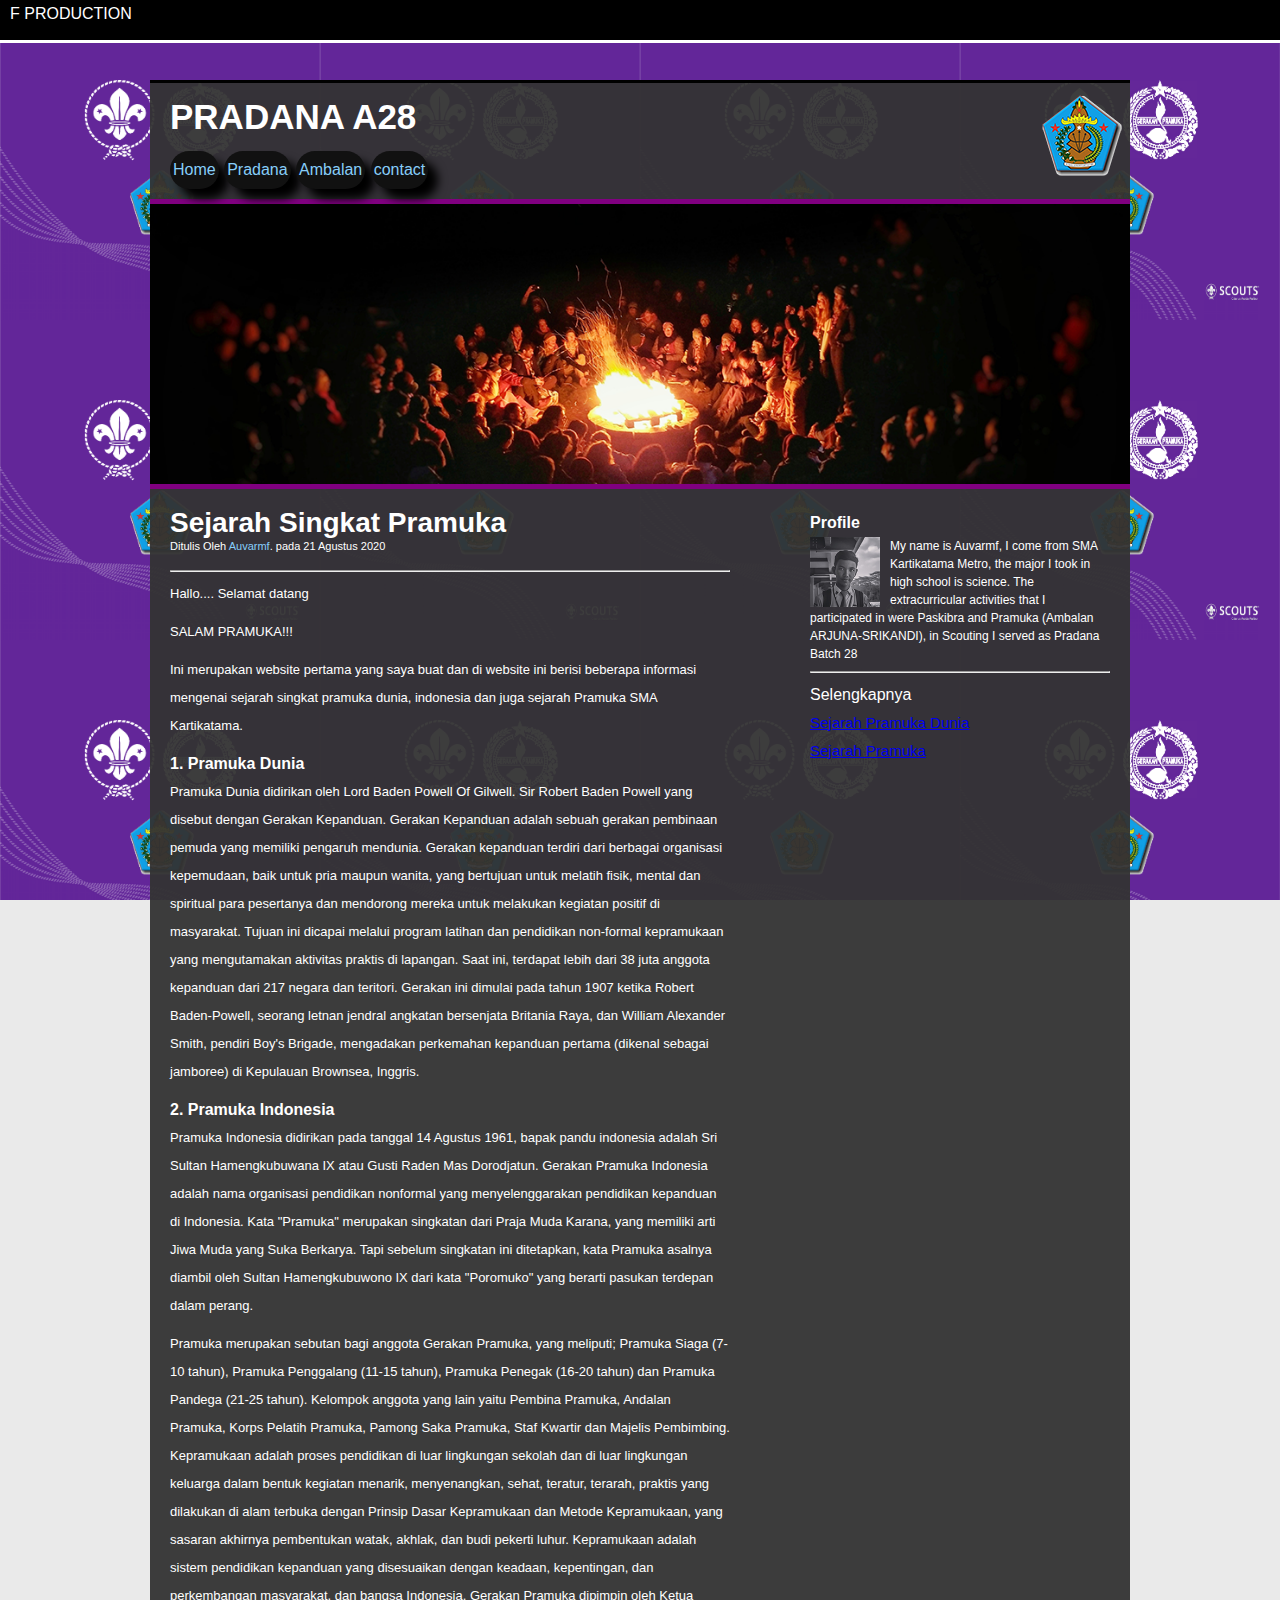
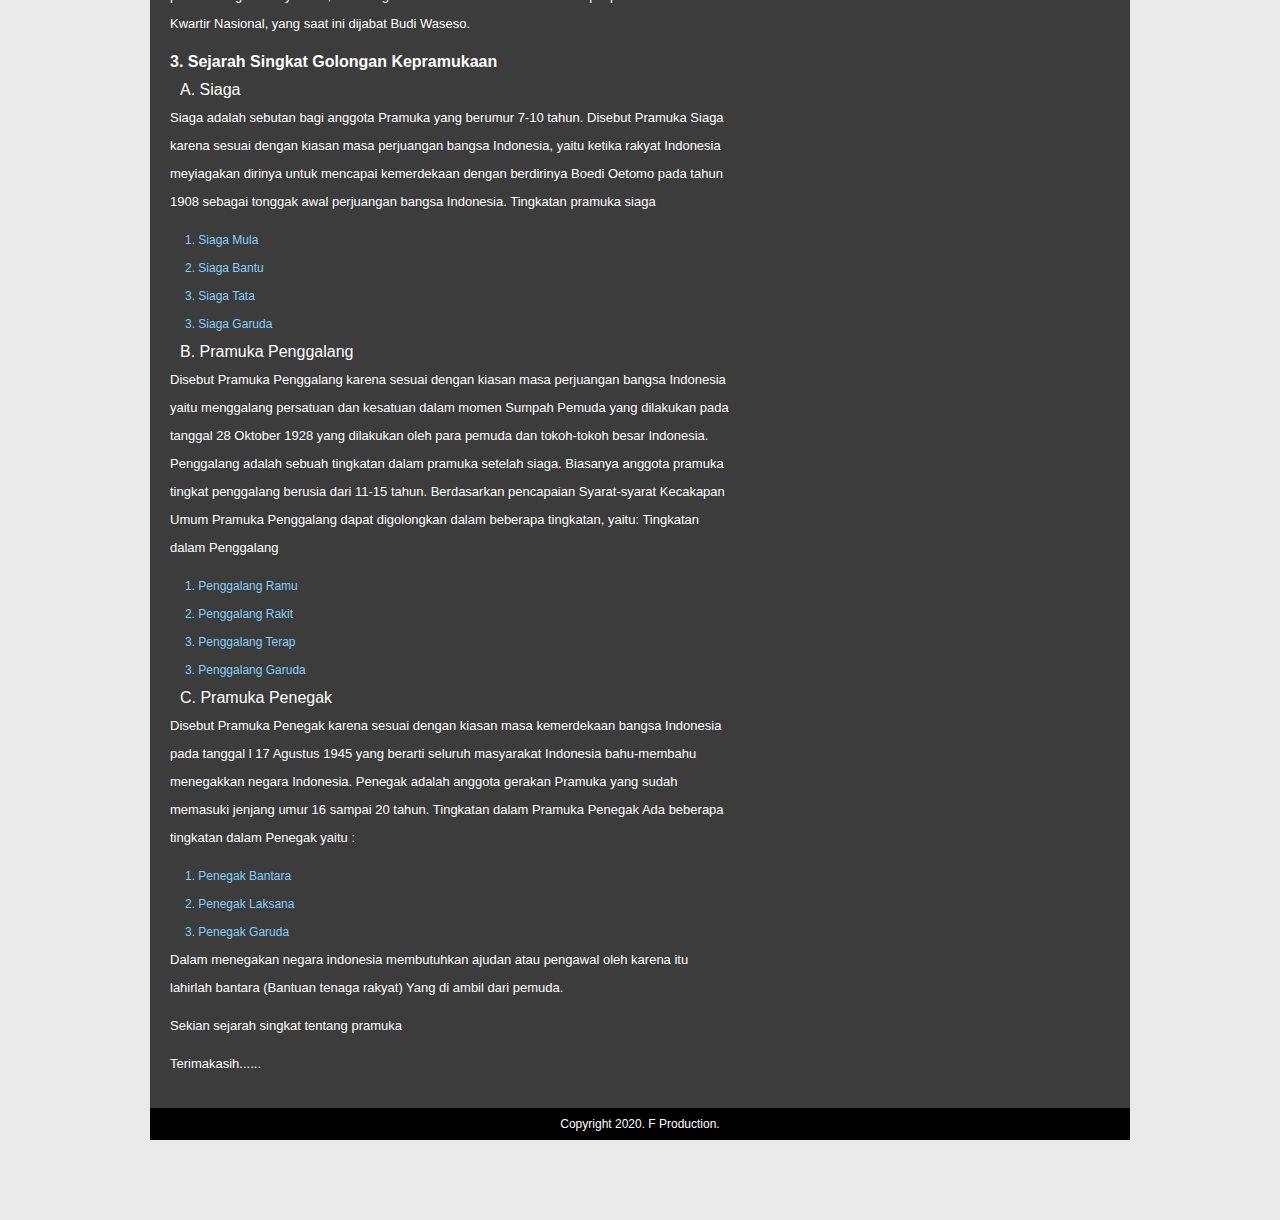
<file: index.html>
<!DOCTYPE html>
<html>
<head>
	<title>Pradana A28</title>
	<link rel="apple-touch-icon" sizes="57x57" href="apple-icon-57x57.png"> 
	<link rel="apple-touch-icon" sizes="60x60" href="apple-icon-60x60.png"> 
	<link rel="apple-touch-icon" sizes="72x72" href="apple-icon-72x72.png"> 
	<link rel="apple-touch-icon" sizes="76x76" href="apple-icon-76x76.png"> 
	<link rel="apple-touch-icon" sizes="114x114" href="apple-icon-114x114.png">
	<link rel="apple-touch-icon" sizes="120x120" href="apple-icon-120x120.png">
	<link rel="apple-touch-icon" sizes="144x144" href="apple-icon-144x144.png">
	<link rel="apple-touch-icon" sizes="152x152" href="apple-icon-152x152.png">
	<link rel="apple-touch-icon" sizes="180x180" href="apple-icon-180x180.png">
	<link rel="icon" type="image/png" sizes="192x192" href="android-icon-192x192.png"> 
	<link rel="icon" type="image/png" sizes="32x32" href="favicon-32x32.png"> 
	<link rel="icon" type="image/png" sizes="96x96" href="favicon-96x96.png"> 
	<link rel="icon" type="image/png" sizes="16x16" href="favicon-16x16.png">
	<link rel="manifest" href="manifest.json"> 
	<meta name="msapplication-TileColor" content="#ffffff"> 
	<meta name="msapplication-TileImage" content="ms-icon-144x144.png"> 
	<meta name="theme-color" content="#ffffff">
	<meta charset="utf-8">
	<meta name="description" content="Pramuka">
	<meta name="keywords" content="Pramuka,Pradana,Sejarah">
	<meta name="author" content="Auvarmf">
	<link rel="stylesheet" type="text/css" href="design.css">
</head>
<body>


	<div class="topbar">F PRODUCTION</div>
	
	<div class="container">
		<a href="https://www.instagram.com/pramuka_smakartikatama" class="instagram" target="_blank">@pramuka_smakartikatama</a>
		<div class="header">
			<h1 class="judul">PRADANA A28</h1>
			<ul id="menu">
				<li><a href="index.html">Home</a></li>
				<li><a href="pradana.html">Pradana</a></li>
				<li><a href="ambalan.html">Ambalan</a></li>
				<li><a href="contact.html">contact</a></li>
			</ul>
		</div>
		<div class="hero"></div>
		<div class="content cf">
			<div class="main cf">
				<h2>Sejarah Singkat Pramuka</h2>
				<p class="penulis">Ditulis Oleh <a href="https://www.instagram.com/auvar_mf/" target="_blank">Auvarmf</a>. pada 21 Agustus 2020</p>

				<hr>

				<p>Hallo.... Selamat datang</p>
				<p>SALAM PRAMUKA!!!</p>
				<p>Ini merupakan website pertama yang saya buat dan di website ini berisi beberapa informasi mengenai sejarah singkat pramuka dunia, indonesia dan juga sejarah Pramuka SMA Kartikatama.</p>

				<h3>1. Pramuka Dunia</h3>
				<p>Pramuka Dunia didirikan oleh Lord Baden Powell Of Gilwell. Sir Robert Baden Powell yang disebut dengan Gerakan Kepanduan. Gerakan Kepanduan adalah sebuah gerakan pembinaan pemuda yang memiliki pengaruh mendunia. Gerakan kepanduan terdiri dari berbagai organisasi kepemudaan, baik untuk pria maupun wanita, yang bertujuan untuk melatih fisik, mental dan spiritual para pesertanya dan mendorong mereka untuk melakukan kegiatan positif di masyarakat. Tujuan ini dicapai melalui program latihan dan pendidikan non-formal kepramukaan yang mengutamakan aktivitas praktis di lapangan. Saat ini, terdapat lebih dari 38 juta anggota kepanduan dari 217 negara dan teritori. Gerakan ini dimulai pada tahun 1907 ketika Robert Baden-Powell, seorang letnan jendral angkatan bersenjata Britania Raya, dan William Alexander Smith, pendiri Boy's Brigade, mengadakan perkemahan kepanduan pertama (dikenal sebagai jamboree) di Kepulauan Brownsea, Inggris. </p>

				<h3>2. Pramuka Indonesia</h3>
				<p>Pramuka Indonesia didirikan pada tanggal 14 Agustus 1961, bapak pandu indonesia adalah Sri Sultan Hamengkubuwana IX atau Gusti Raden Mas Dorodjatun. Gerakan Pramuka Indonesia adalah nama organisasi pendidikan nonformal yang menyelenggarakan pendidikan kepanduan di Indonesia. Kata "Pramuka" merupakan singkatan dari Praja Muda Karana, yang memiliki arti Jiwa Muda yang Suka Berkarya. Tapi sebelum singkatan ini ditetapkan, kata Pramuka asalnya diambil oleh Sultan Hamengkubuwono IX dari kata "Poromuko" yang berarti pasukan terdepan dalam perang.</p>

				<p>Pramuka merupakan sebutan bagi anggota Gerakan Pramuka, yang meliputi; Pramuka Siaga (7-10 tahun), Pramuka Penggalang (11-15 tahun), Pramuka Penegak (16-20 tahun) dan Pramuka Pandega (21-25 tahun). Kelompok anggota yang lain yaitu Pembina Pramuka, Andalan Pramuka, Korps Pelatih Pramuka, Pamong Saka Pramuka, Staf Kwartir dan Majelis Pembimbing.
				Kepramukaan adalah proses pendidikan di luar lingkungan sekolah dan di luar lingkungan keluarga dalam bentuk kegiatan menarik, menyenangkan, sehat, teratur, terarah, praktis yang dilakukan di alam terbuka dengan Prinsip Dasar Kepramukaan dan Metode Kepramukaan, yang sasaran akhirnya pembentukan watak, akhlak, dan budi pekerti luhur. Kepramukaan adalah sistem pendidikan kepanduan yang disesuaikan dengan keadaan, kepentingan, dan perkembangan masyarakat, dan bangsa Indonesia.
				Gerakan Pramuka dipimpin oleh Ketua Kwartir Nasional, yang saat ini dijabat Budi Waseso. </p>

				<h3>3. Sejarah Singkat Golongan Kepramukaan</h3>
				<h4>A. Siaga</h4>
				<p>Siaga adalah sebutan bagi anggota Pramuka yang berumur 7-10 tahun. Disebut Pramuka Siaga karena sesuai dengan kiasan masa perjuangan bangsa Indonesia, yaitu ketika rakyat Indonesia meyiagakan dirinya untuk mencapai kemerdekaan dengan berdirinya Boedi Oetomo pada tahun 1908 sebagai tonggak awal perjuangan bangsa Indonesia. Tingkatan pramuka siaga</p>
				<ol>
					<li>1. Siaga Mula</li>
					<li>2. Siaga Bantu</li>
					<li>3. Siaga Tata</li>
					<li>3. Siaga Garuda</li>
				</ol>

				<h4>B. Pramuka Penggalang</h4>
				<p>Disebut Pramuka Penggalang karena sesuai dengan kiasan masa perjuangan bangsa Indonesia yaitu menggalang persatuan dan kesatuan dalam momen Sumpah Pemuda yang dilakukan pada tanggal 28 Oktober 1928 yang dilakukan oleh para pemuda dan tokoh-tokoh besar Indonesia.
				Penggalang adalah sebuah tingkatan dalam pramuka setelah siaga. Biasanya anggota pramuka tingkat penggalang berusia dari 11-15 tahun.
				Berdasarkan pencapaian Syarat-syarat Kecakapan Umum Pramuka Penggalang dapat digolongkan dalam beberapa tingkatan, yaitu:
				Tingkatan dalam Penggalang</p>
				<ol>
					<li>1. Penggalang Ramu</li>
					<li>2. Penggalang Rakit</li>
					<li>3. Penggalang Terap</li>
					<li>3. Penggalang Garuda</li>
				</ol>

				<h4>C. Pramuka Penegak</h4>
				<p>Disebut Pramuka Penegak karena sesuai dengan kiasan masa kemerdekaan bangsa Indonesia pada tanggal l 17 Agustus 1945 yang berarti seluruh masyarakat Indonesia bahu-membahu menegakkan negara Indonesia.
				Penegak adalah anggota gerakan Pramuka yang sudah memasuki jenjang umur 16 sampai 20 tahun.
				Tingkatan dalam Pramuka Penegak
				Ada beberapa tingkatan dalam Penegak yaitu :</p>
				<ol>
					<li>1. Penegak Bantara</li>
					<li>2. Penegak Laksana</li>
					<li>3. Penegak Garuda</li>
				</ol>

				<p>Dalam menegakan negara indonesia membutuhkan ajudan atau pengawal oleh karena itu lahirlah bantara (Bantuan tenaga rakyat) Yang di ambil dari pemuda.</p>

				<p>Sekian sejarah singkat tentang pramuka</p>

				<p>Terimakasih......</p>
			</div>

			<div class="sidebar">
				<h3>Profile</h3>
				<img src="profile2.png">
				<p>My name is Auvarmf, I come from SMA Kartikatama Metro, the major I took in high school is science. The extracurricular activities that I participated in were Paskibra and Pramuka (Ambalan ARJUNA-SRIKANDI), in Scouting I served as Pradana Batch 28</p>

				<hr>

				<h4>Selengkapnya</h4>
				<ol>
					<li><a href="https://id.wikipedia.org/wiki/Gerakan_Kepanduan_Dunia" target="_blank">Sejarah Pramuka Dunia</a></li>
					<li><a href="https://id.wikipedia.org/wiki/Gerakan_Pramuka_Indonesia" target="_blank">Sejarah Pramuka </a></li>
				</ol>
			</div>
			
		</div>
		<div class="footer">
			<p class="copy">Copyright 2020. F Production.</p>
		</div>
	</div>

</body>
</html>
</file>
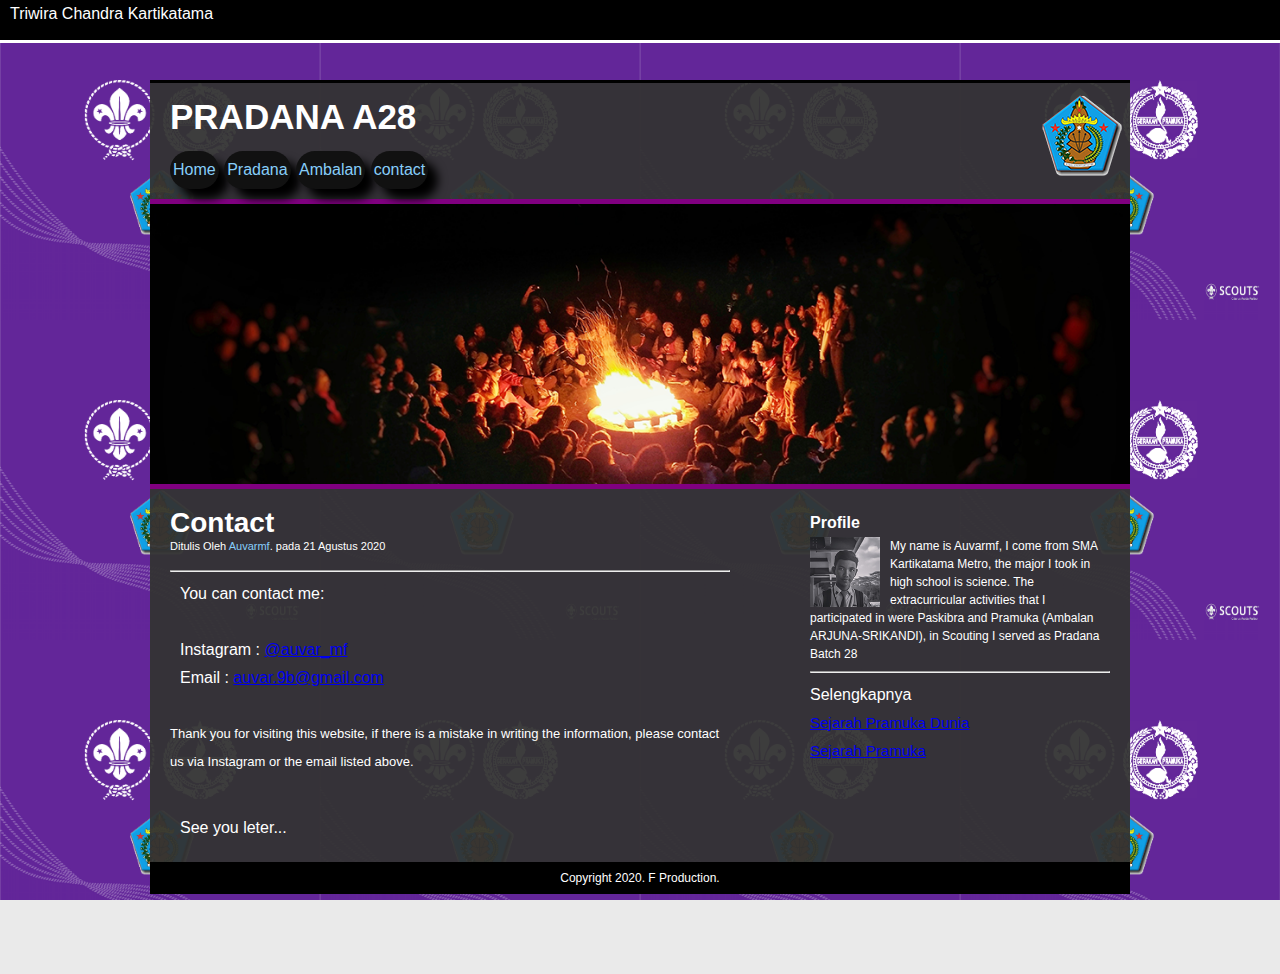
<file: contact.html>
<!DOCTYPE html>
<html>
<head>
	<title>Pradana A28</title>
	<link rel="apple-touch-icon" sizes="57x57" href="apple-icon-57x57.png"> 
	<link rel="apple-touch-icon" sizes="60x60" href="apple-icon-60x60.png"> 
	<link rel="apple-touch-icon" sizes="72x72" href="apple-icon-72x72.png"> 
	<link rel="apple-touch-icon" sizes="76x76" href="apple-icon-76x76.png"> 
	<link rel="apple-touch-icon" sizes="114x114" href="apple-icon-114x114.png">
	<link rel="apple-touch-icon" sizes="120x120" href="apple-icon-120x120.png">
	<link rel="apple-touch-icon" sizes="144x144" href="apple-icon-144x144.png">
	<link rel="apple-touch-icon" sizes="152x152" href="apple-icon-152x152.png">
	<link rel="apple-touch-icon" sizes="180x180" href="apple-icon-180x180.png">
	<link rel="icon" type="image/png" sizes="192x192" href="android-icon-192x192.png"> 
	<link rel="icon" type="image/png" sizes="32x32" href="favicon-32x32.png"> 
	<link rel="icon" type="image/png" sizes="96x96" href="favicon-96x96.png"> 
	<link rel="icon" type="image/png" sizes="16x16" href="favicon-16x16.png">
	<link rel="manifest" href="manifest.json"> 
	<meta name="msapplication-TileColor" content="#ffffff"> 
	<meta name="msapplication-TileImage" content="ms-icon-144x144.png"> 
	<meta name="theme-color" content="#ffffff">
	<meta charset="utf-8">
	<meta name="description" content="Pramuka">
	<meta name="keywords" content="Pramuka,Pradana,Sejarah">
	<meta name="author" content="Auvarmf">
	<link rel="stylesheet" type="text/css" href="design.css">
</head>
<body>

	<div class="topbar">Triwira Chandra Kartikatama</div>
	
	<div class="container">
		<a href="https://www.instagram.com/pramuka_smakartikatama" class="instagram" target="_blank">@pramuka_smakartikatama</a>
		<div class="header">
			<h1 class="judul">PRADANA A28</h1>
			<ul>
				<li><a href="index.html">Home</a></li>
				<li><a href="pradana.html">Pradana</a></li>
				<li><a href="ambalan.html">Ambalan</a></li>
				<li><a href="contact.html">contact</a></li>
			</ul>
		</div>
		<div class="hero"></div>
		<div class="content cf">
			<div class="main cf">
				<h2>Contact</h2>
				<p class="penulis">Ditulis Oleh <a href="https://www.instagram.com/auvar_mf/" target="_blank">Auvarmf</a>. pada 21 Agustus 2020</p>

				<hr>

				<h4>You can contact me:</h4>

				<br>

				<h4>Instagram : <a href="https://www.instagram.com/auvar_mf/" target="_blank">@auvar_mf</a></h4>

				<h4>Email : <a href = "mailto:auvar.9b@gmail.com?subject = Feedback&body = Message">auvar.9b@gmail.com</a></h4>

				<br>

				<p>Thank you for visiting this website, if there is a mistake in writing the information, please contact us via Instagram or the email listed above.</p>

				<br>

				<h4>See you leter...</h4>

				

			



			</div>

			<div class="sidebar">
				<h3>Profile</h3>
				<img src="profile2.png">
				<p>My name is Auvarmf, I come from SMA Kartikatama Metro, the major I took in high school is science. The extracurricular activities that I participated in were Paskibra and Pramuka (Ambalan ARJUNA-SRIKANDI), in Scouting I served as Pradana Batch 28</p>

				<hr>

				<h4>Selengkapnya</h4>
				<ol>
					<li><a href="https://id.wikipedia.org/wiki/Gerakan_Kepanduan_Dunia" target="_blank">Sejarah Pramuka Dunia</a></li>
					<li><a href="https://id.wikipedia.org/wiki/Gerakan_Pramuka_Indonesia" target="_blank">Sejarah Pramuka </a></li>
				</ol>
			</div>
			
		</div>
		<div class="footer">
			<p class="copy">Copyright 2020. F Production.</p>
		</div>
	</div>

</body>
</html>
</file>
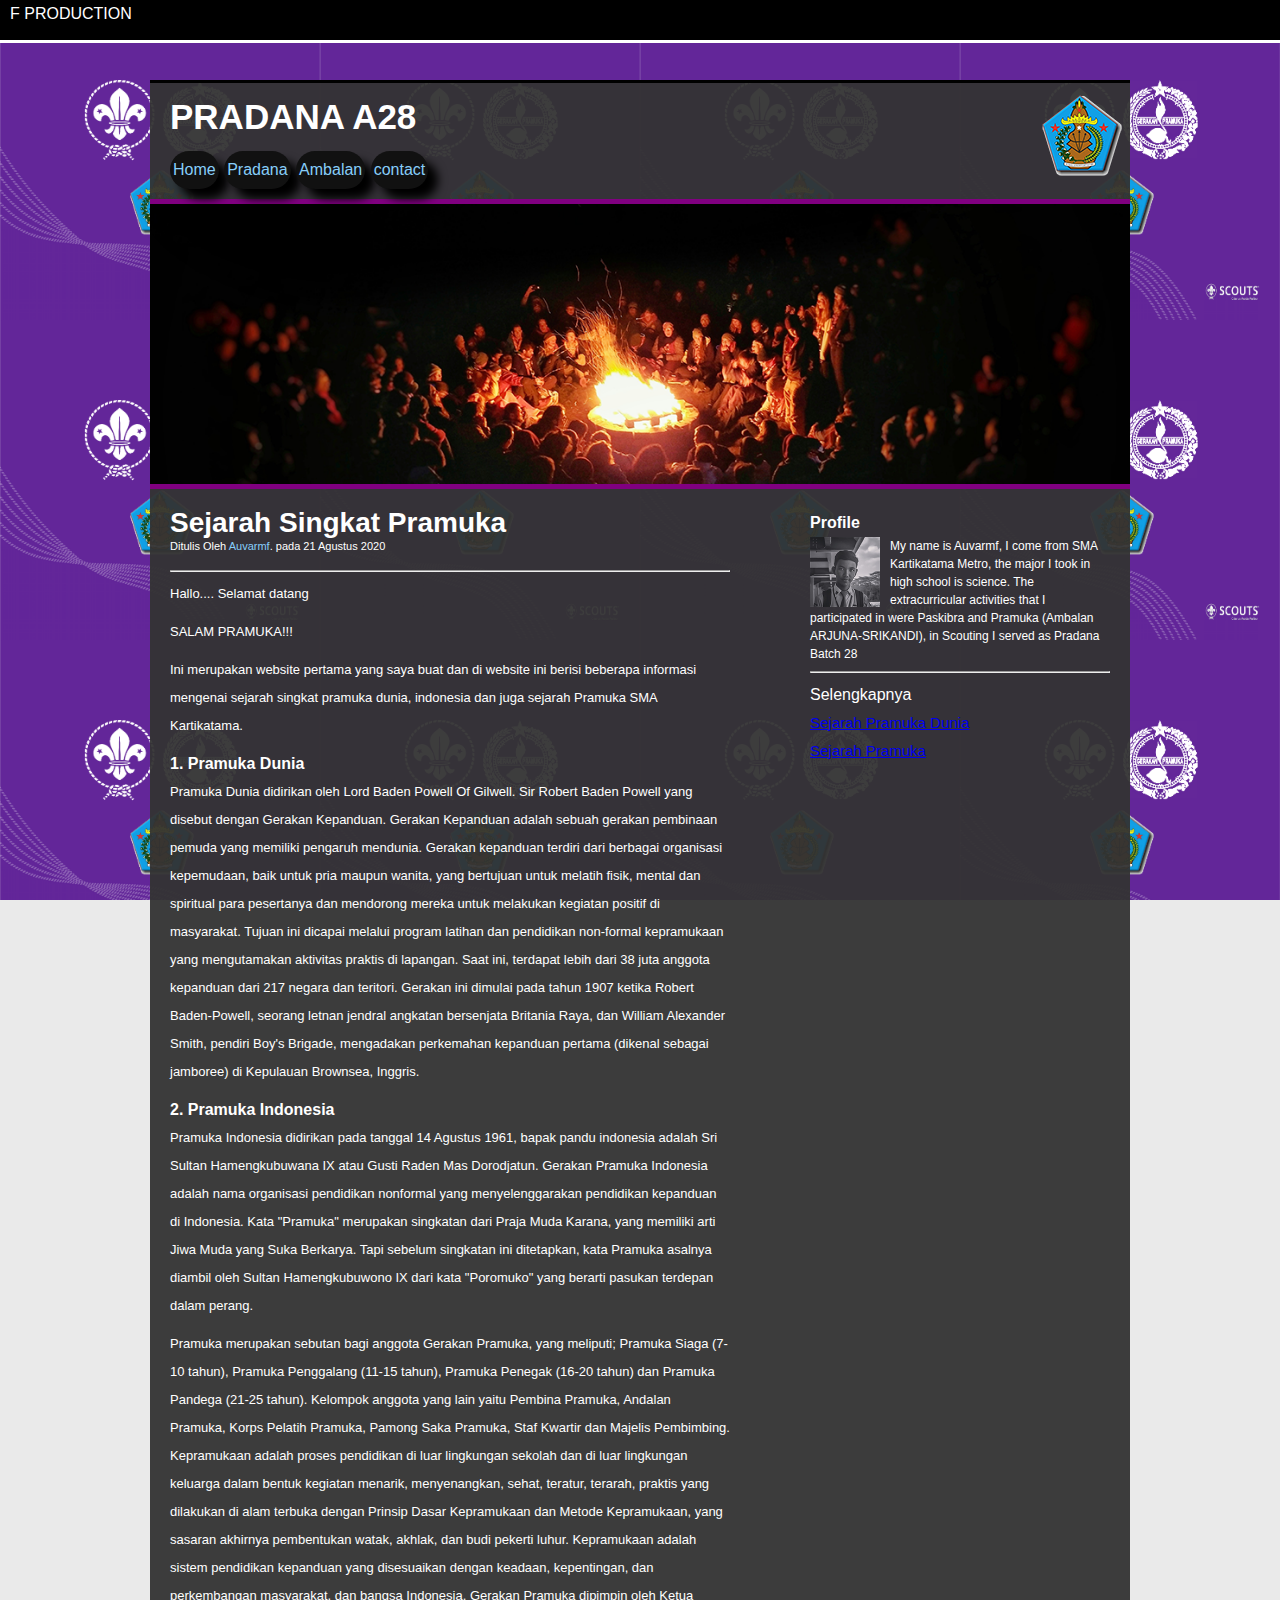
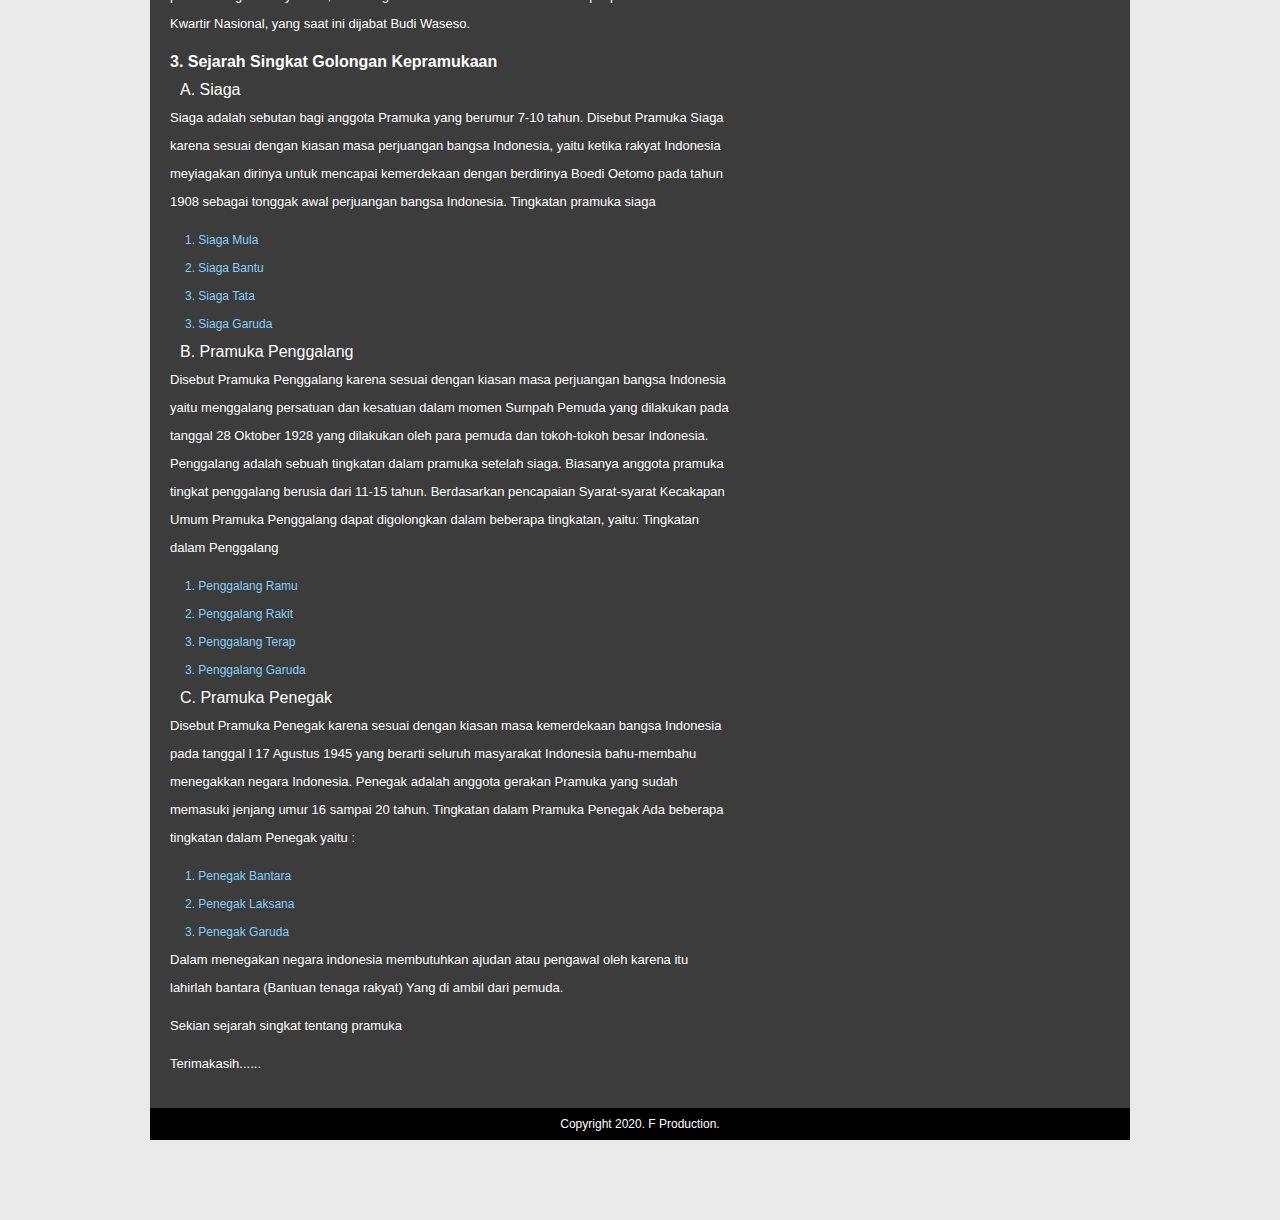
<file: home.html>
<!DOCTYPE html>
<html>
<head>
	<title>Pradana A28</title>
	<link rel="apple-touch-icon" sizes="57x57" href="apple-icon-57x57.png"> 
	<link rel="apple-touch-icon" sizes="60x60" href="apple-icon-60x60.png"> 
	<link rel="apple-touch-icon" sizes="72x72" href="apple-icon-72x72.png"> 
	<link rel="apple-touch-icon" sizes="76x76" href="apple-icon-76x76.png"> 
	<link rel="apple-touch-icon" sizes="114x114" href="apple-icon-114x114.png">
	<link rel="apple-touch-icon" sizes="120x120" href="apple-icon-120x120.png">
	<link rel="apple-touch-icon" sizes="144x144" href="apple-icon-144x144.png">
	<link rel="apple-touch-icon" sizes="152x152" href="apple-icon-152x152.png">
	<link rel="apple-touch-icon" sizes="180x180" href="apple-icon-180x180.png">
	<link rel="icon" type="image/png" sizes="192x192" href="android-icon-192x192.png"> 
	<link rel="icon" type="image/png" sizes="32x32" href="favicon-32x32.png"> 
	<link rel="icon" type="image/png" sizes="96x96" href="favicon-96x96.png"> 
	<link rel="icon" type="image/png" sizes="16x16" href="favicon-16x16.png">
	<link rel="manifest" href="manifest.json"> 
	<meta name="msapplication-TileColor" content="#ffffff"> 
	<meta name="msapplication-TileImage" content="ms-icon-144x144.png"> 
	<meta name="theme-color" content="#ffffff">
	<meta charset="utf-8">
	<meta name="description" content="Pramuka">
	<meta name="keywords" content="Pramuka,Pradana,Sejarah">
	<meta name="author" content="Auvarmf">
	<link rel="stylesheet" type="text/css" href="design.css">
</head>
<body>

	<div class="topbar">F PRODUCTION</div>
	
	<div class="container">
		<a href="https://www.instagram.com/pramuka_smakartikatama" class="instagram" target="_blank">@pramuka_smakartikatama</a>
		<div class="header">
			<h1 class="judul">PRADANA A28</h1>
			<ul>
				<li><a href="home.html">Home</a></li>
				<li><a href="pradana.html">Pradana</a></li>
				<li><a href="ambalan.html">Ambalan</a></li>
				<li><a href="contact.html">contact</a></li>
			</ul>
		</div>
		<div class="hero"></div>
		<div class="content cf">
			<div class="main cf">
				<h2>Sejarah Singkat Pramuka</h2>
				<p class="penulis">Ditulis Oleh <a href="https://www.instagram.com/auvar_mf/" target="_blank">Auvarmf</a>. pada 21 Agustus 2020</p>

				<hr>

				<p>Hallo.... Selamat datang</p>
				<p>SALAM PRAMUKA!!!</p>
				<p>Ini merupakan website pertama yang saya buat dan di website ini berisi beberapa informasi mengenai sejarah singkat pramuka dunia, indonesia dan juga sejarah Pramuka SMA Kartikatama.</p>

				<h3>1. Pramuka Dunia</h3>
				<p>Pramuka Dunia didirikan oleh Lord Baden Powell Of Gilwell. Sir Robert Baden Powell yang disebut dengan Gerakan Kepanduan. Gerakan Kepanduan adalah sebuah gerakan pembinaan pemuda yang memiliki pengaruh mendunia. Gerakan kepanduan terdiri dari berbagai organisasi kepemudaan, baik untuk pria maupun wanita, yang bertujuan untuk melatih fisik, mental dan spiritual para pesertanya dan mendorong mereka untuk melakukan kegiatan positif di masyarakat. Tujuan ini dicapai melalui program latihan dan pendidikan non-formal kepramukaan yang mengutamakan aktivitas praktis di lapangan. Saat ini, terdapat lebih dari 38 juta anggota kepanduan dari 217 negara dan teritori. Gerakan ini dimulai pada tahun 1907 ketika Robert Baden-Powell, seorang letnan jendral angkatan bersenjata Britania Raya, dan William Alexander Smith, pendiri Boy's Brigade, mengadakan perkemahan kepanduan pertama (dikenal sebagai jamboree) di Kepulauan Brownsea, Inggris. </p>

				<h3>2. Pramuka Indonesia</h3>
				<p>Pramuka Indonesia didirikan pada tanggal 14 Agustus 1961, bapak pandu indonesia adalah Sri Sultan Hamengkubuwana IX atau Gusti Raden Mas Dorodjatun. Gerakan Pramuka Indonesia adalah nama organisasi pendidikan nonformal yang menyelenggarakan pendidikan kepanduan di Indonesia. Kata "Pramuka" merupakan singkatan dari Praja Muda Karana, yang memiliki arti Jiwa Muda yang Suka Berkarya. Tapi sebelum singkatan ini ditetapkan, kata Pramuka asalnya diambil oleh Sultan Hamengkubuwono IX dari kata "Poromuko" yang berarti pasukan terdepan dalam perang.</p>

				<p>Pramuka merupakan sebutan bagi anggota Gerakan Pramuka, yang meliputi; Pramuka Siaga (7-10 tahun), Pramuka Penggalang (11-15 tahun), Pramuka Penegak (16-20 tahun) dan Pramuka Pandega (21-25 tahun). Kelompok anggota yang lain yaitu Pembina Pramuka, Andalan Pramuka, Korps Pelatih Pramuka, Pamong Saka Pramuka, Staf Kwartir dan Majelis Pembimbing.
				Kepramukaan adalah proses pendidikan di luar lingkungan sekolah dan di luar lingkungan keluarga dalam bentuk kegiatan menarik, menyenangkan, sehat, teratur, terarah, praktis yang dilakukan di alam terbuka dengan Prinsip Dasar Kepramukaan dan Metode Kepramukaan, yang sasaran akhirnya pembentukan watak, akhlak, dan budi pekerti luhur. Kepramukaan adalah sistem pendidikan kepanduan yang disesuaikan dengan keadaan, kepentingan, dan perkembangan masyarakat, dan bangsa Indonesia.
				Gerakan Pramuka dipimpin oleh Ketua Kwartir Nasional, yang saat ini dijabat Budi Waseso. </p>

				<h3>3. Sejarah Singkat Golongan Kepramukaan</h3>
				<h4>A. Siaga</h4>
				<p>Siaga adalah sebutan bagi anggota Pramuka yang berumur 7-10 tahun. Disebut Pramuka Siaga karena sesuai dengan kiasan masa perjuangan bangsa Indonesia, yaitu ketika rakyat Indonesia meyiagakan dirinya untuk mencapai kemerdekaan dengan berdirinya Boedi Oetomo pada tahun 1908 sebagai tonggak awal perjuangan bangsa Indonesia. Tingkatan pramuka siaga</p>
				<ol>
					<li>1. Siaga Mula</li>
					<li>2. Siaga Bantu</li>
					<li>3. Siaga Tata</li>
					<li>3. Siaga Garuda</li>
				</ol>

				<h4>B. Pramuka Penggalang</h4>
				<p>Disebut Pramuka Penggalang karena sesuai dengan kiasan masa perjuangan bangsa Indonesia yaitu menggalang persatuan dan kesatuan dalam momen Sumpah Pemuda yang dilakukan pada tanggal 28 Oktober 1928 yang dilakukan oleh para pemuda dan tokoh-tokoh besar Indonesia.
				Penggalang adalah sebuah tingkatan dalam pramuka setelah siaga. Biasanya anggota pramuka tingkat penggalang berusia dari 11-15 tahun.
				Berdasarkan pencapaian Syarat-syarat Kecakapan Umum Pramuka Penggalang dapat digolongkan dalam beberapa tingkatan, yaitu:
				Tingkatan dalam Penggalang</p>
				<ol>
					<li>1. Penggalang Ramu</li>
					<li>2. Penggalang Rakit</li>
					<li>3. Penggalang Terap</li>
					<li>3. Penggalang Garuda</li>
				</ol>

				<h4>C. Pramuka Penegak</h4>
				<p>Disebut Pramuka Penegak karena sesuai dengan kiasan masa kemerdekaan bangsa Indonesia pada tanggal l 17 Agustus 1945 yang berarti seluruh masyarakat Indonesia bahu-membahu menegakkan negara Indonesia.
				Penegak adalah anggota gerakan Pramuka yang sudah memasuki jenjang umur 16 sampai 20 tahun.
				Tingkatan dalam Pramuka Penegak
				Ada beberapa tingkatan dalam Penegak yaitu :</p>
				<ol>
					<li>1. Penegak Bantara</li>
					<li>2. Penegak Laksana</li>
					<li>3. Penegak Garuda</li>
				</ol>

				<p>Dalam menegakan negara indonesia membutuhkan ajudan atau pengawal oleh karena itu lahirlah bantara (Bantuan tenaga rakyat) Yang di ambil dari pemuda.</p>

				<p>Sekian sejarah singkat tentang pramuka</p>

				<p>Terimakasih......</p>
			</div>

			<div class="sidebar">
				<h3>Profile</h3>
				<img src="profile2.png">
				<p>My name is Auvarmf, I come from SMA Kartikatama Metro, the major I took in high school is science. The extracurricular activities that I participated in were Paskibra and Pramuka (Ambalan ARJUNA-SRIKANDI), in Scouting I served as Pradana Batch 28</p>

				<hr>

				<h4>Selengkapnya</h4>
				<ol>
					<li><a href="https://id.wikipedia.org/wiki/Gerakan_Kepanduan_Dunia" target="_blank">Sejarah Pramuka Dunia</a></li>
					<li><a href="https://id.wikipedia.org/wiki/Gerakan_Pramuka_Indonesia" target="_blank">Sejarah Pramuka </a></li>
				</ol>
			</div>
			
		</div>
		<div class="footer">
			<p class="copy">Copyright 2020. F Production.</p>
		</div>
	</div>

</body>
</html>
</file>
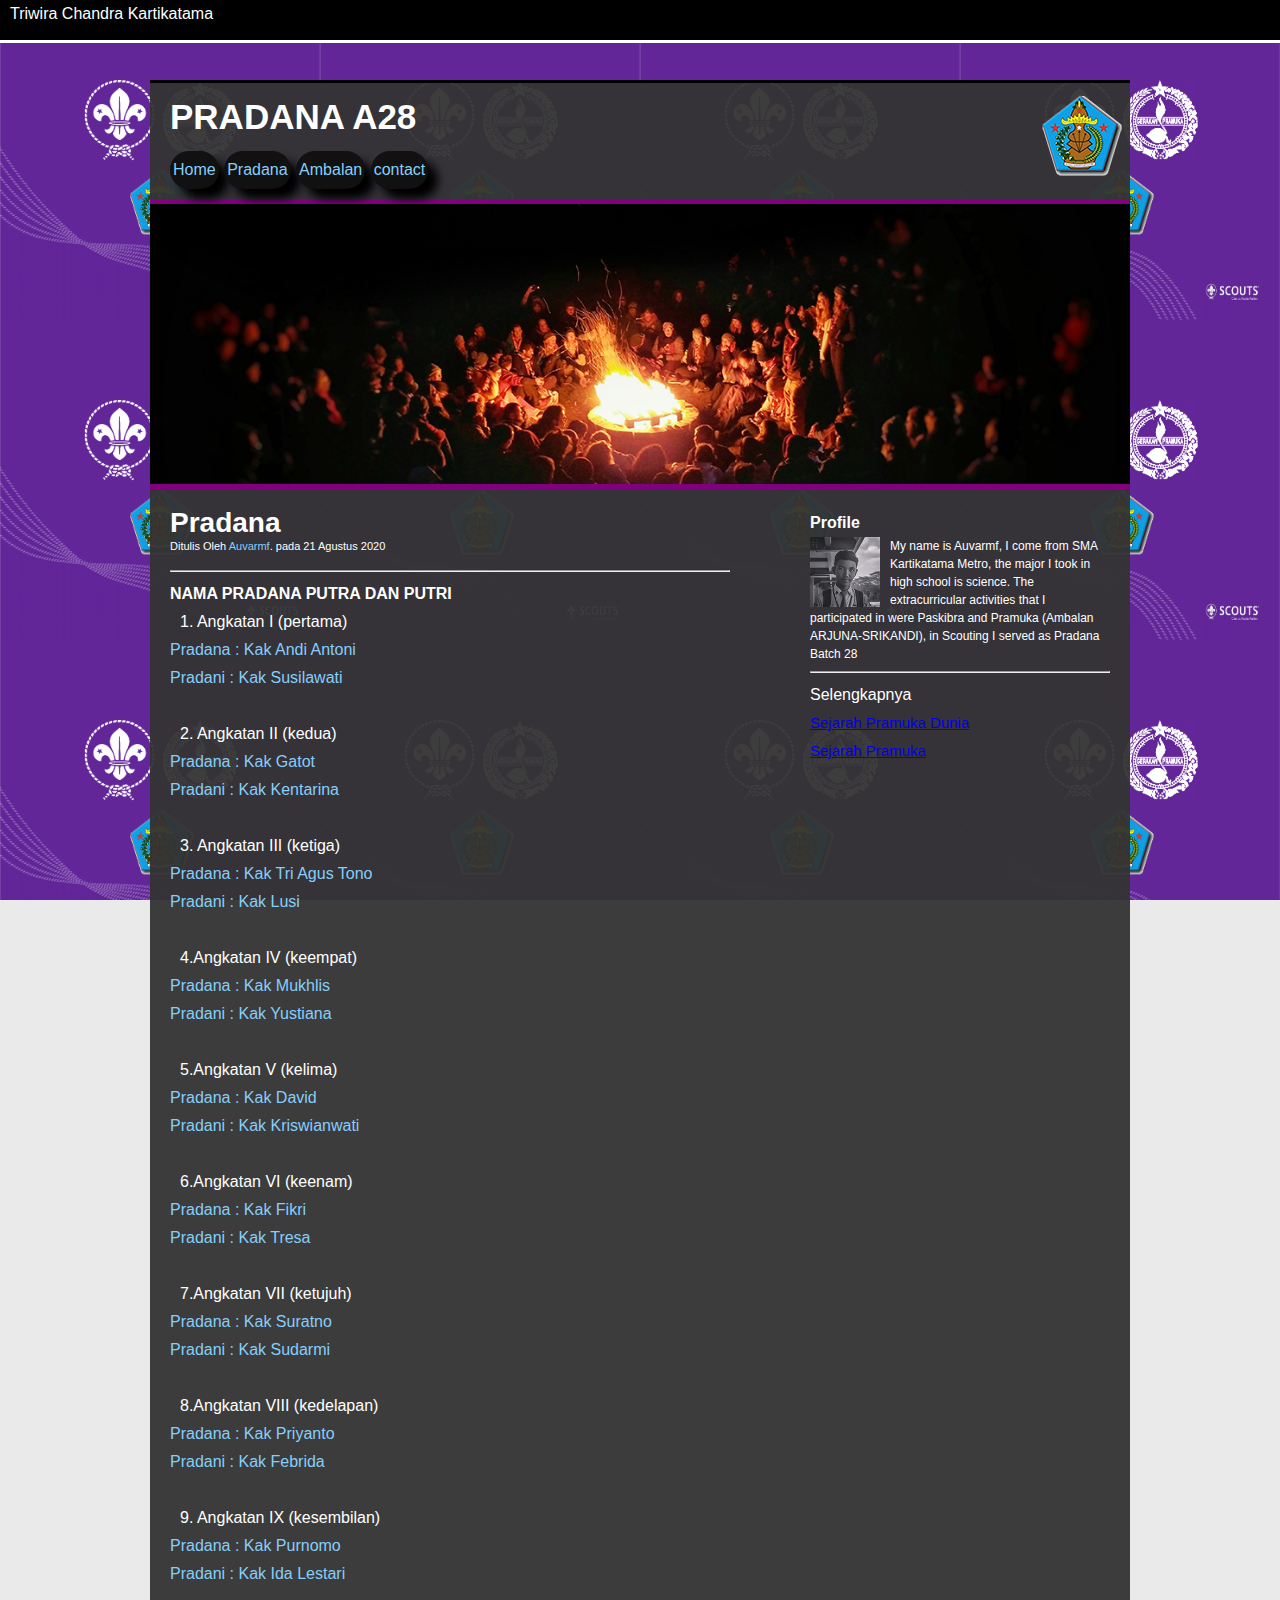
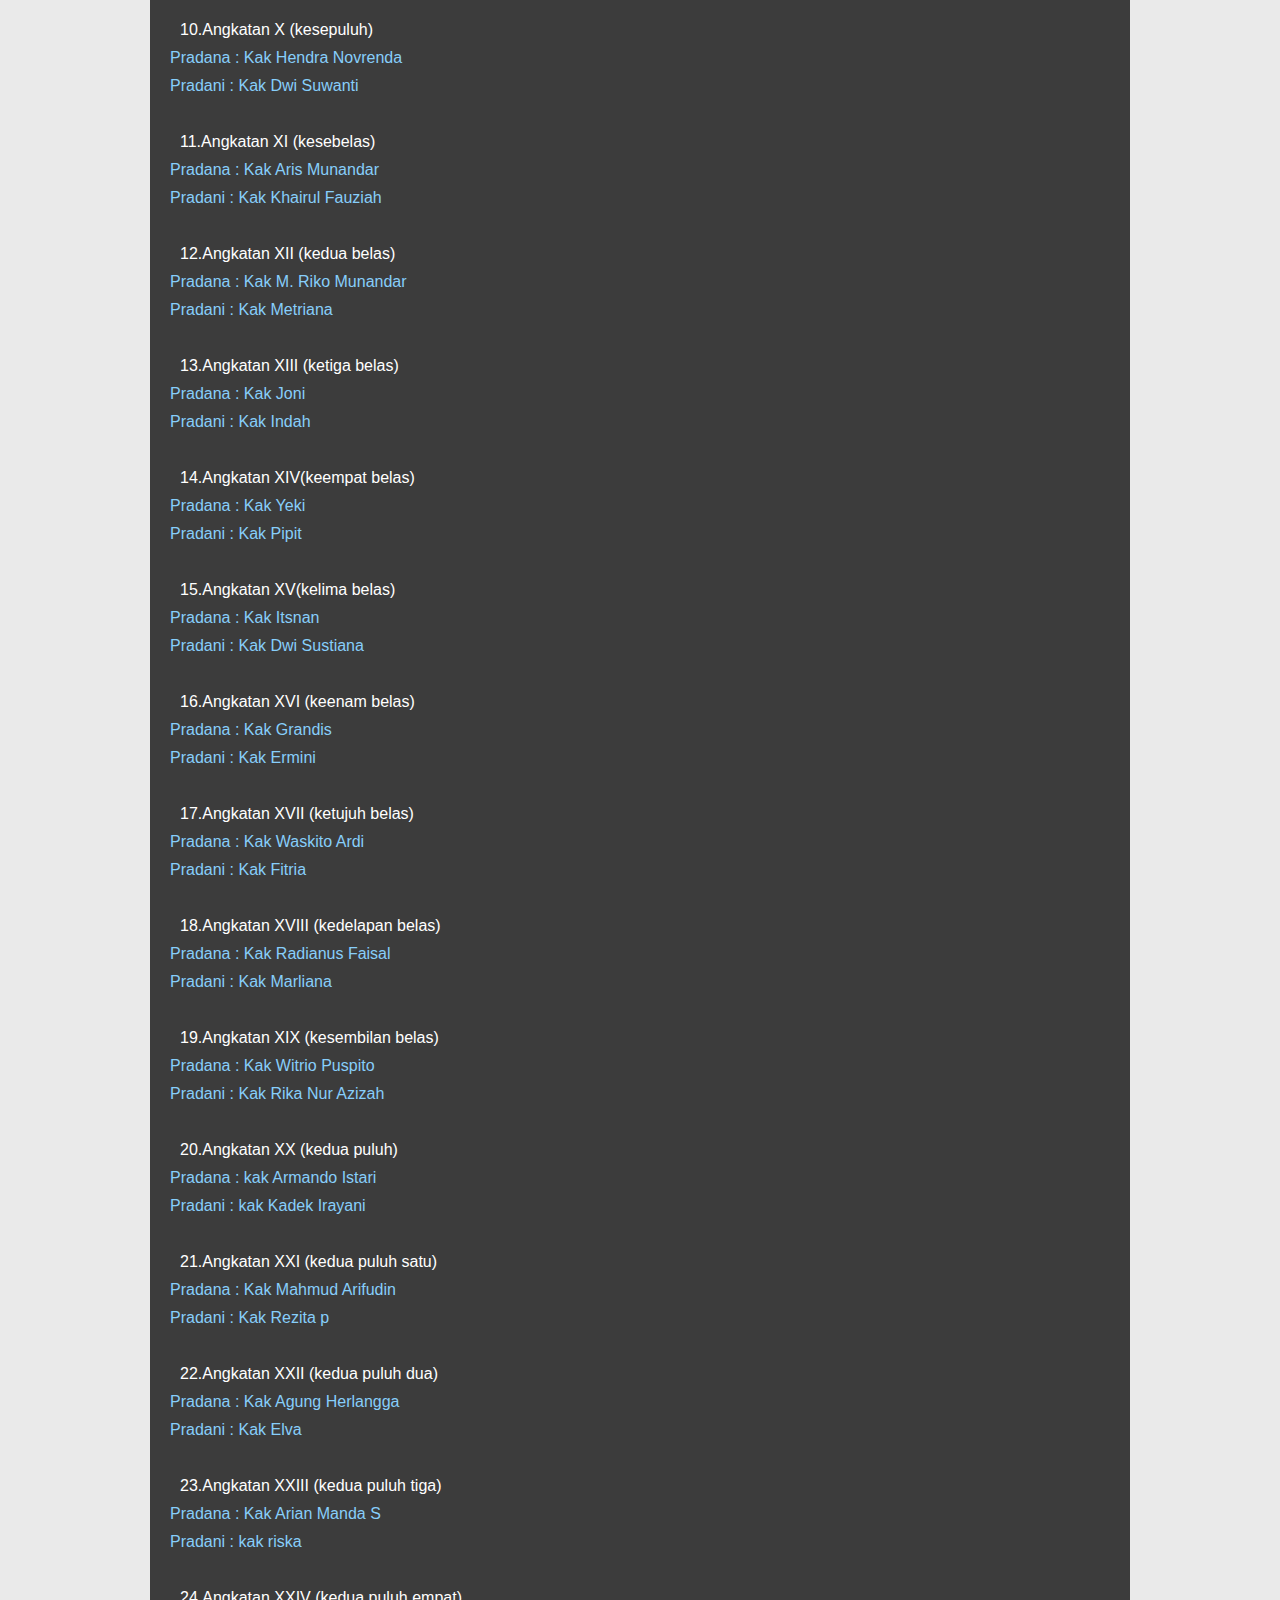
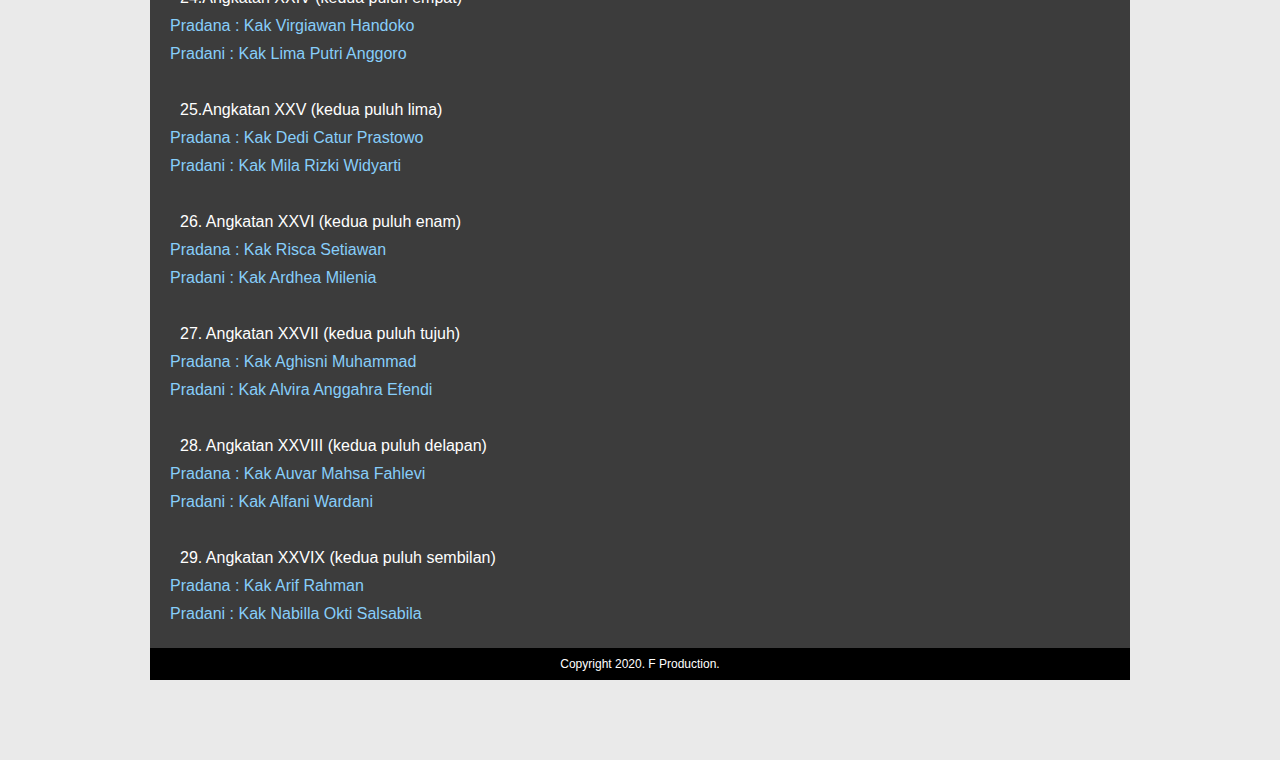
<file: pradana.html>
<!DOCTYPE html>
<html>
<head>
	<title>Pradana A28</title>
	<link rel="apple-touch-icon" sizes="57x57" href="apple-icon-57x57.png"> 
	<link rel="apple-touch-icon" sizes="60x60" href="apple-icon-60x60.png"> 
	<link rel="apple-touch-icon" sizes="72x72" href="apple-icon-72x72.png"> 
	<link rel="apple-touch-icon" sizes="76x76" href="apple-icon-76x76.png"> 
	<link rel="apple-touch-icon" sizes="114x114" href="apple-icon-114x114.png">
	<link rel="apple-touch-icon" sizes="120x120" href="apple-icon-120x120.png">
	<link rel="apple-touch-icon" sizes="144x144" href="apple-icon-144x144.png">
	<link rel="apple-touch-icon" sizes="152x152" href="apple-icon-152x152.png">
	<link rel="apple-touch-icon" sizes="180x180" href="apple-icon-180x180.png">
	<link rel="icon" type="image/png" sizes="192x192" href="android-icon-192x192.png"> 
	<link rel="icon" type="image/png" sizes="32x32" href="favicon-32x32.png"> 
	<link rel="icon" type="image/png" sizes="96x96" href="favicon-96x96.png"> 
	<link rel="icon" type="image/png" sizes="16x16" href="favicon-16x16.png">
	<link rel="manifest" href="manifest.json"> 
	<meta name="msapplication-TileColor" content="#ffffff"> 
	<meta name="msapplication-TileImage" content="ms-icon-144x144.png"> 
	<meta name="theme-color" content="#ffffff">
	<meta charset="utf-8">
	<meta name="description" content="Pramuka">
	<meta name="keywords" content="Pramuka,Pradana,Sejarah">
	<meta name="author" content="Auvarmf">
	<link rel="stylesheet" type="text/css" href="design.css">
</head>
<body>

	<div class="topbar">Triwira Chandra Kartikatama</div>
	
	<div class="container">
		<a href="https://www.instagram.com/pramuka_smakartikatama" class="instagram" target="_blank">@pramuka_smakartikatama</a>
		<div class="header">
			<h1 class="judul">PRADANA A28</h1>
			<ul>
				<li><a href="index.html">Home</a></li>
				<li><a href="pradana.html">Pradana</a></li>
				<li><a href="ambalan.html">Ambalan</a></li>
				<li><a href="contact.html">contact</a></li>
			</ul>
		</div>
		<div class="hero"></div>
		<div class="content cf">
			<div class="main cf">
				<h2>Pradana</h2>
				<p class="penulis">Ditulis Oleh <a href="https://www.instagram.com/auvar_mf/" target="_blank">Auvarmf</a>. pada 21 Agustus 2020</p>

				<hr>

				<h3>NAMA PRADANA PUTRA DAN PUTRI</h3>
				<h4>1. Angkatan I (pertama)</h4>
				<h5>Pradana : Kak Andi Antoni <br> Pradani : Kak Susilawati</h5>

				<br>

				<h4>2. Angkatan II (kedua)</h4>
				<h5>Pradana : Kak Gatot <br> Pradani : Kak Kentarina</h5>

				<br>

				<h4>3. Angkatan III (ketiga)</h4>
				<h5>Pradana : Kak Tri Agus Tono <br> Pradani : Kak Lusi</h5>

				<br>

				<h4>4.Angkatan IV (keempat)</h4>
				<h5>Pradana : Kak Mukhlis <br> Pradani : Kak Yustiana</h5>

				<br>

				<h4>5.Angkatan V (kelima)</h4>
				<h5>Pradana : Kak David <br> Pradani : Kak Kriswianwati</h5>

				<br>

				<h4>6.Angkatan VI (keenam)</h4>
				<h5>Pradana : Kak Fikri <br> Pradani : Kak Tresa</h5>

				<br>

				<h4>7.Angkatan VII (ketujuh)</h4>
				<h5>Pradana : Kak Suratno <br> Pradani : Kak Sudarmi</h5>

				<br>

				<h4>8.Angkatan VIII (kedelapan)</h4>
				<h5> Pradana : Kak Priyanto <br> Pradani : Kak Febrida</h5>

				<br>

				<h4>9. Angkatan IX (kesembilan)</h4>
				<h5>Pradana : Kak Purnomo <br> Pradani : Kak Ida Lestari</h5>

				<br>

				<h4>10.Angkatan X (kesepuluh)</h4>
				<h5> Pradana : Kak Hendra Novrenda <br> Pradani : Kak Dwi Suwanti</h5>

				<br>

				<h4>11.Angkatan XI (kesebelas)</h4>
				<h5> Pradana : Kak Aris Munandar <br> Pradani : Kak Khairul Fauziah</h5>

				<br>

				<h4>12.Angkatan XII (kedua belas)</h4>
				<h5>Pradana : Kak M. Riko Munandar <br> Pradani : Kak Metriana</h5>

				<br>

				<h4>13.Angkatan XIII (ketiga belas)</h4>
				<h5> Pradana : Kak Joni <br> Pradani : Kak Indah</h5>

				<br>

				<h4>14.Angkatan XIV(keempat belas)</h4>
				<h5>Pradana : Kak Yeki <br> Pradani : Kak Pipit</h5>

				<br>

				<h4>15.Angkatan XV(kelima belas)</h4>
				<h5>Pradana : Kak Itsnan <br> Pradani : Kak Dwi Sustiana</h5>

				<br>

				<h4>16.Angkatan XVI (keenam belas)</h4>
				<h5>Pradana : Kak Grandis <br> Pradani : Kak Ermini</h5>

				<br>

				<h4>17.Angkatan XVII (ketujuh belas)</h4>
				<h5>Pradana : Kak Waskito Ardi <br> Pradani : Kak Fitria</h5>

				<br>

				<h4>18.Angkatan XVIII (kedelapan belas)</h4>
				<h5>Pradana : Kak Radianus Faisal <br> Pradani : Kak Marliana</h5>

				<br>

				<h4>19.Angkatan XIX (kesembilan belas)</h4>
				<h5>Pradana : Kak Witrio Puspito <br> Pradani : Kak Rika Nur Azizah</h5>

				<br>

				<h4>20.Angkatan XX (kedua puluh)</h4>
				<h5> Pradana : kak Armando Istari <br> Pradani : kak Kadek Irayani</h5>

				<br>

				<h4>21.Angkatan XXI (kedua puluh satu)</h4>
				<h5>Pradana : Kak Mahmud Arifudin <br> Pradani : Kak Rezita p</h5>

				<br>

				<h4>22.Angkatan XXII (kedua puluh dua)</h4>
				<h5>Pradana : Kak Agung Herlangga <br> Pradani : Kak Elva</h5>

				<br>

				<h4>23.Angkatan XXIII (kedua puluh tiga)</h4>
				<h5>Pradana : Kak Arian Manda S <br> Pradani : kak riska</h5>

				<br>

				<h4>24.Angkatan XXIV (kedua puluh empat)</h4>
				<h5>Pradana : Kak Virgiawan Handoko <br> Pradani : Kak Lima Putri Anggoro</h5>

				<br>

				<h4>25.Angkatan XXV (kedua puluh lima)</h4>
				<h5>Pradana : Kak Dedi Catur Prastowo <br> Pradani : Kak Mila Rizki Widyarti</h5>

				<br>

				<h4>26. Angkatan XXVI (kedua puluh enam)</h4>
				<h5>Pradana : Kak Risca Setiawan <br> Pradani : Kak Ardhea Milenia</h5>

				<br>

				<h4>27. Angkatan XXVII (kedua puluh tujuh)</h4>
				<h5>Pradana : Kak Aghisni Muhammad <br> Pradani : Kak Alvira Anggahra Efendi</h5>

				<br>

				<h4>28. Angkatan XXVIII (kedua puluh delapan)</h4>
				<h5>Pradana : Kak Auvar Mahsa Fahlevi <br> Pradani : Kak Alfani Wardani</h5>

				<br>

				<h4>29. Angkatan XXVIX (kedua puluh sembilan)</h4>
				<h5>Pradana : Kak Arif Rahman <br> Pradani : Kak Nabilla Okti Salsabila</h5>



			</div>

			<div class="sidebar">
				<h3>Profile</h3>
				<img src="profile2.png">
				<p>My name is Auvarmf, I come from SMA Kartikatama Metro, the major I took in high school is science. The extracurricular activities that I participated in were Paskibra and Pramuka (Ambalan ARJUNA-SRIKANDI), in Scouting I served as Pradana Batch 28</p>

				<hr>

				<h4>Selengkapnya</h4>
				<ol>
					<li><a href="https://id.wikipedia.org/wiki/Gerakan_Kepanduan_Dunia" target="_blank">Sejarah Pramuka Dunia</a></li>
					<li><a href="https://id.wikipedia.org/wiki/Gerakan_Pramuka_Indonesia" target="_blank">Sejarah Pramuka </a></li>
				</ol>
			</div>
			
		</div>
		<div class="footer">
			<p class="copy">Copyright 2020. F Production.</p>
		</div>
	</div>

</body>
</html>
</file>
<file: design.css>
/* http://meyerweb.com/eric/tools/css/reset/ 
   v2.0 | 20110126
   License: none (public domain)
*/

html, body, div, span, applet, object, iframe,
h1, h2, h3, h4, h5, h6, p, blockquote, pre,
a, abbr, acronym, address, big, cite, code,
del, dfn, em, img, ins, kbd, q, s, samp,
small, strike, strong, sub, sup, tt, var,
b, u, i, center,
dl, dt, dd, ol, ul, li,
fieldset, form, label, legend,
table, caption, tbody, tfoot, thead, tr, th, td,
article, aside, canvas, details, embed, 
figure, figcaption, footer, header, hgroup, 
menu, nav, output, ruby, section, summary,
time, mark, audio, video {
	margin: 0;
	padding: 0;
	border: 0;
	font-size: 100%;
	font: inherit;
	vertical-align: baseline;
}
/* HTML5 display-role reset for older browsers */
article, aside, details, figcaption, figure, 
footer, header, hgroup, menu, nav, section {
	display: block;
}
body {
	line-height: 1;
}
ol, ul {
	list-style: none;
}
blockquote, q {
	quotes: none;
}
blockquote:before, blockquote:after,
q:before, q:after {
	content: '';
	content: none;
}
table {
	border-collapse: collapse;
	border-spacing: 0;
}



body{
	font: 16px/28px arial, sans-serif;
	background-color: #eaeaea;
	color: white;
	background-image: url(pramuka1.png);
	background-size: 25%;
	background-attachment:fixed;
}

.topbar {
	position: fixed;
	top: 0px;
	left: 0px;
	right: 0px;
	height: 40px;
	background-color: black;
	border-bottom: 3px solid white;
	z-index: 9999;
	font-size: 20px;
	font-weight: bold;
	color: white;
	text-indent: 10px;
	font: 16px/28px monaco, sans-serif;
}

.container {
	width: 980px;
	margin: 80px auto;
	position: relative;
	background-color: rgba(51, 51, 51, 95%);
	border-top: 3px solid black;
}

.instagram {
	width: 200px;
	height: 200px;
	background-image: url(logo2.png);
	background-repeat: no-repeat;
	display: inline-block;
	top: 0px;
	right: -100px;
	position: absolute;
	text-indent: -99999px
}

.header {
	padding: 20px;
	padding-bottom: 10px;
}

.header .judul {
	font-size: 35px;
	font-weight: bold;
}

/*liquid fill animated nav bar
@import url('https://fonts.googleapis.com/css2?family=Roboto+condensed:ital@1&display=swap')

body .liquid {
margin: 0;
padding: 0;
box-sizing: border-box;
}

html,
body .liquid {
height: 100%;
}

body .liquid {
display: flex;
justify-content: center;
align-items: center;
background-color: #111;
font-family: 'Roboto condensed', sans-serif;
line-height: 1.5;
}

#menu {
position: relative;
border: none;
border-radius: 10cm;
display: flex;
list-style: none;
background: #111;
box-shadow: 40px 40px 40px #000000;
border: 1px solid white;
padding: 1px;
}

#menu li a {
position: relative;
padding: 0.1cm 2cm;
font-size: 18px;
border: none;
outline: none;
color: #fff;
display: inline-block;
text-decoration: none;
z-index: 3;
}

#menu .liquid1 {
position: absolute;
display: inline-block;
height: 3cm;
border-radius: 10cm;
transition: all 0.6s cubic-bezier(0.23, 1, 0.32, 1.05);
}

#menu .liquid1 {
background: rgb(226, 15, 15);
z-index: 2;
}

#menu .squeeze {
transform: scale(0.9);
}*/

.header ul li {
	display: inline-block;
	margin-right: 1px;
	margin-top: 20px;
	/* improve */
	justify-content: center;
	background-color: #111;
	font-family: 'Roboto condensed', sans-serif;
	line-height: 1cm;
	position: relative;
	border-radius: 1cm;
	box-shadow: 10px 10px 10px #000000;
	border: none;
}

.header a {
	text-decoration: none;
	color: lightskyblue;
	padding: 3px;
}

.header a:hover {
	/*background-color: gold;
	color: white;
	/* improve */
	height: 1cm;
	border-radius: 2cm;
	transition: all 0.6s cubic-bezier(0.23, 1, 0.32, 1.05);
	background: rgb(226, 15, 15);
	z-index: 2;
	transform: scale(0.9);
}

.hero {
	background-image: url(hero.png);
	height: 280px;
	border-bottom: 5px solid purple;
	background-size: cover;
	border-top: 5px solid purple;
	background-position: 0 -70px;
}

.main {
	width: 600px;
	padding: 20px;
	box-sizing: border-box;
	float: left;
}

.main h2 {
	font-size: 28px;
	font-weight: bold;
}

.main .penulis {
	font-size: 11px;
	margin-top: -5px;
}

.main .penulis a {
	color: lightskyblue;
	text-decoration: none;
}

.main .penulis a:hover {
	background-color: gold;
	color: white;
	transition: all 0.6s cubic-bezier(0.23, 1, 0.32, 1.05);
	z-index: 2;
	transform: scale(0.9);
}

.main p {
	margin-bottom: 10px;
	font-size: 13px;
}

/* deskripsi */
.main h4 {
	text-indent: 10px;
}

.main ol {
	text-indent: 15px;
	font-size: 12px;
}

.main h5 {
	color: lightskyblue;
}

.main ol {
	color: lightskyblue;
}

/*	sidebar */
.sidebar {
	width: 300px;
	float: right;
	padding: 20px;
}

.sidebar h3 {
	font-weight: bold;
	color: white;
}

.sidebar img {
	width: 70px;
	height: 70px;
	float: left;
	padding-right: 10px;
}

.sidebar p {
	font-size: 12px;
	line-height: 18px;
	font: arial;
}

.sidebar ol li {
	font-size: 15px;
	color: lightskyblue;
	text-decoration: none;
}

.sidebar ol li:hover {
	background-color: gold;
	color: white;
	transition: all 0.6s cubic-bezier(0.23, 1, 0.32, 1.05);
	z-index: 2;
	transform: scale(0.9);
}



/*	sidebar */

.footer {
	background-color: black;
	padding: 2px;
}

.footer .copy {
	color: white;
	text-align: center;
	font-size: 12px;
}

/*style judul*/

.content h3 {
	font-weight: bold;
}


/*gambar*/

.main .lambang {
	background-image: url(lambang1.png);
	height: 280px;
	background-size: 280px;
	background-repeat: no-repeat;
}




/* clearfix */
.cf:before,
.cf:after {
    content: " "; /* 1 */
    display: table; /* 2 */
}

.cf:after {
    clear: both;
}

.cf {
    *zoom: 1;
}
</file>
